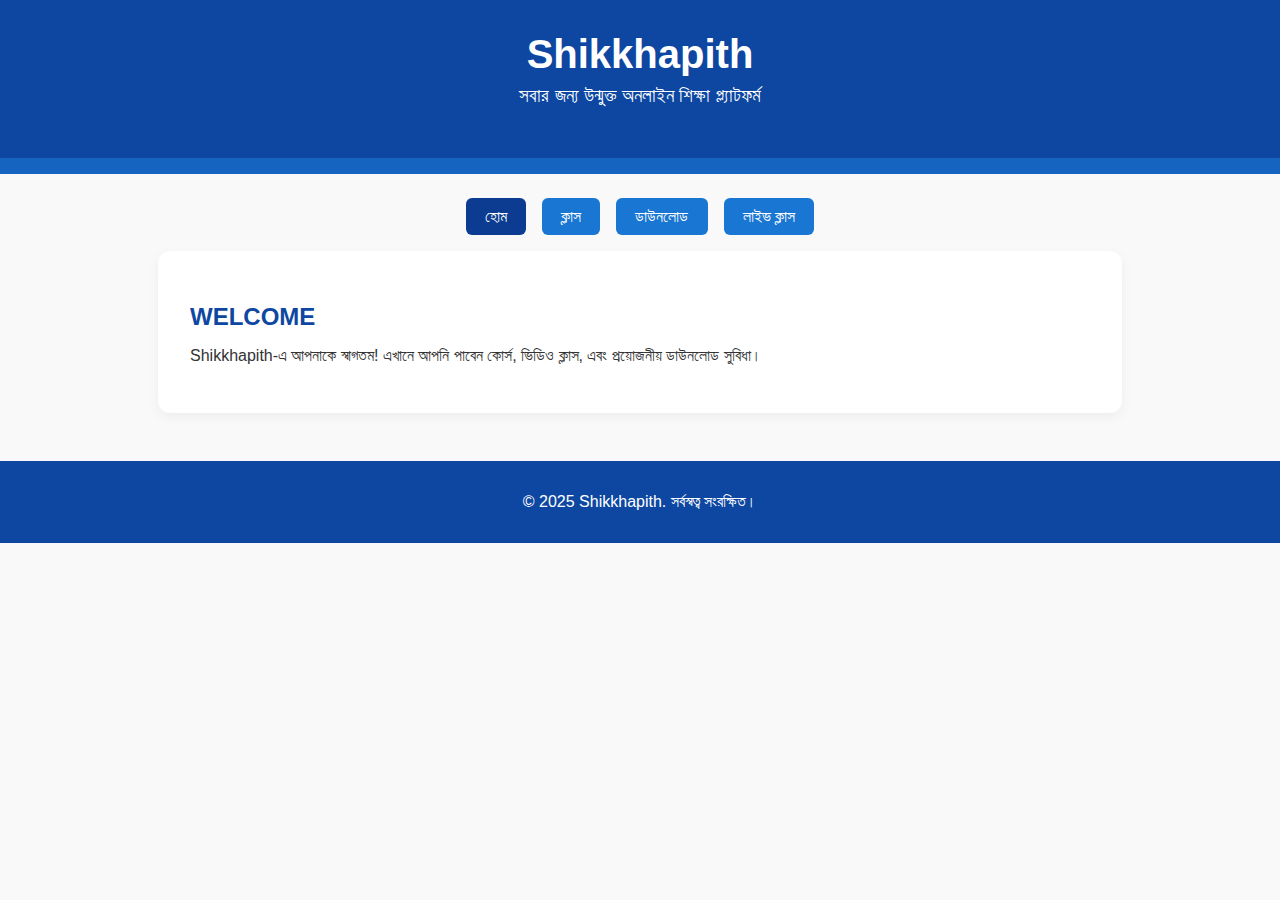
<file: index.html>
<!DOCTYPE html>
<html lang="bn">
<head>
  <meta charset="UTF-8">
  <meta name="viewport" content="width=device-width, initial-scale=1.0">
  <title>Shikkhapith হোম</title>
  <link rel="stylesheet" href="index.css">
</head>
<body>
  <header> 
    <h1>Shikkhapith</h1> 
    <p>সবার জন্য উন্মুক্ত অনলাইন শিক্ষা প্ল্যাটফর্ম</p> 
  </header>

  <nav>
    <ul id="nav-links">
      <!-- nav.json থেকে লোড হবে -->
    </ul>
  </nav>

  <main>
    <div class="tabs">
      <button onclick="showTab('home')" class="tab active">হোম</button>
      <button onclick="showTab('course')" class="tab">ক্লাস </button>
      <button onclick="showTab('download')" class="tab">ডাউনলোড</button>
      <button onclick="showTab('video')" class="tab">লাইভ ক্লাস</button>
    </div>

    <section id="home" class="tab-content">
      <h2>WELCOME</h2>
      <p>Shikkhapith-এ আপনাকে স্বাগতম! এখানে আপনি পাবেন কোর্স, ভিডিও ক্লাস, এবং প্রয়োজনীয় ডাউনলোড সুবিধা।</p>
    </section>

    <section id="course" class="tab-content" style="display:none">
      <h2>ক্লাস</h2>
      <div id="course-list">
      <!-- যেকোনো section বা content অংশে -->
      <div id="video-box"></div>
  
        <!-- কোর্স লিস্ট JS দিয়ে লোড হবে -->
      </div>
    </section>

    <section id="download" class="tab-content" style="display:none">
      <h2>ডাউনলোড সেকশন</h2>
      <div id="download-list">
        <!-- ডাউনলোড ফাইল JS দিয়ে লোড হবে -->
      </div>
    </section>

    <section id="video" class="tab-content" style="display:none">
      <h2>লাইভ ক্লাস / ভিডিও</h2>
      <div id="video-list">
        <!-- ভিডিও লিস্ট JS দিয়ে লোড হবে -->
      </div>
    </section>

    <section id="login" class="section">
      <h2>রেজিস্ট্রেশন / লগইন</h2>
      <form id="login-form">
        <input type="text" placeholder="ফোন নাম্বার" required>
        <input type="password" placeholder="পাসওয়ার্ড" required>
        <button type="submit">লগইন</button>
      </form>
    </section>

    <section id="contact" class="section">
      <h2>যোগাযোগ করুন</h2>
      <form id="contact-form">
        <input type="text" placeholder="আপনার নাম" required>
        <input type="email" placeholder="ইমেইল" required>
        <textarea placeholder="বার্তা"></textarea>
        <button type="submit">পাঠান</button>
      </form>
    </section>

    <section id="admin" class="section">
      <h2>অ্যাডমিন ড্যাশবোর্ড</h2>
      <p><a href="admin.html">এখানে ক্লিক করুন অ্যাডমিন প্যানেল দেখতে</a></p>
    </section>
</section>
  <footer>
    <p>&copy; 2025 Shikkhapith. সর্বস্বত্ব সংরক্ষিত।</p>
  </footer>

  <script>
    function showTab(id) {
      const contents = document.querySelectorAll('.tab-content');
      const tabs = document.querySelectorAll('.tab');
      contents.forEach(c => c.style.display = 'none');
      tabs.forEach(t => t.classList.remove('active'));
      document.getElementById(id).style.display = 'block';
      document.querySelector(`.tab[onclick="showTab('${id}')"]`).classList.add('active');
    }
  </script>
  <script src="index.js"></script>
</body>
</html>
</file>
<file: index.css>
/* Base styles */
body {
    font-family: 'Segoe UI', sans-serif;
    margin: 0;
    padding: 0;
    background-color: #f9f9f9;
    color: #333;
  }
  
  header {
    background-color: #0d47a1;
    color: white;
    text-align: center;
    padding: 2rem 1rem;
    box-shadow: 0 4px 6px rgba(0, 0, 0, 0.1);
  }
  
  header h1 {
    margin: 0;
    font-size: 2.5rem;
  }
  
  header p {
    margin-top: 0.5rem;
    font-size: 1.2rem;
  }
  
  /* Navigation styles */
  nav {
    background-color: #1565c0;
    padding: 0.5rem;
  }
  
  nav ul {
    list-style: none;
    display: flex;
    justify-content: center;
    gap: 1.5rem;
    margin: 0;
    padding: 0;
    flex-wrap: wrap;
  }
  
  nav ul li a {
    color: white;
    text-decoration: none;
    font-weight: 500;
    padding: 0.5rem 1rem;
    border-radius: 8px;
    transition: background-color 0.3s;
  }
  
  nav ul li a:hover {
    background-color: #0d47a1;
  }
  
  /* Tabs styles */
  .tabs {
    display: flex;
    justify-content: center;
    gap: 1rem;
    margin-top: 1.5rem;
    flex-wrap: wrap;
  }
  
  .tab {
    background-color: #1976d2;
    color: white;
    border: none;
    padding: 0.6rem 1.2rem;
    font-size: 1rem;
    cursor: pointer;
    border-radius: 6px;
    transition: background-color 0.3s;
  }
  
  .tab:hover {
    background-color: #0d47a1;
  }
  
  .tab.active {
    background-color: #0b3c91;
  }
  
  /* Tab content */
  .tab-content {
    display: none;
    padding: 2rem;
    background-color: white;
    margin: 1rem auto;
    max-width: 900px;
    border-radius: 12px;
    box-shadow: 0 4px 12px rgba(0, 0, 0, 0.05);
  }
  
  .tab-content h2 {
    color: #0d47a1;
    margin-bottom: 1rem;
  }
  
  /* Section styles */
  .section {
    display: none;
  }
  
  /* Form styles */
  form {
    display: flex;
    flex-direction: column;
    gap: 1rem;
    max-width: 500px;
    margin: auto;
  }
  
  form input,
  form textarea,
  form button {
    padding: 0.7rem;
    font-size: 1rem;
    border-radius: 8px;
    border: 1px solid #ccc;
  }
  
  form button {
    background-color: #0d47a1;
    color: white;
    cursor: pointer;
    border: none;
    transition: background-color 0.3s;
  }
  
  form button:hover {
    background-color: #0b3c91;
  }
  
  /* Footer */
  footer {
    text-align: center;
    padding: 1rem;
    background-color: #0d47a1;
    color: white;
    margin-top: 3rem;
  }
  .header-actions {
    position: absolute;
    top: 20px;
    right: 20px;
    display: flex;
    gap: 10px;
  }
  
  .btn {
    padding: 0.4rem 0.8rem;
    background-color: #0d47a1;
    color: white;
    text-decoration: none;
    border-radius: 6px;
    font-size: 0.9rem;
    transition: background-color 0.3s;
  }
  
  .btn:hover {
    background-color: #08306b;
  }
  .admin-link {
    text-align: center;
    margin: 2rem 0 1rem;
  }
  
  .admin-link a {
    color: #0d47a1;
    font-weight: bold;
    text-decoration: none;
    transition: color 0.3s;
  }
  
  .admin-link a:hover {
    color: #08306b;
  }
</file>
